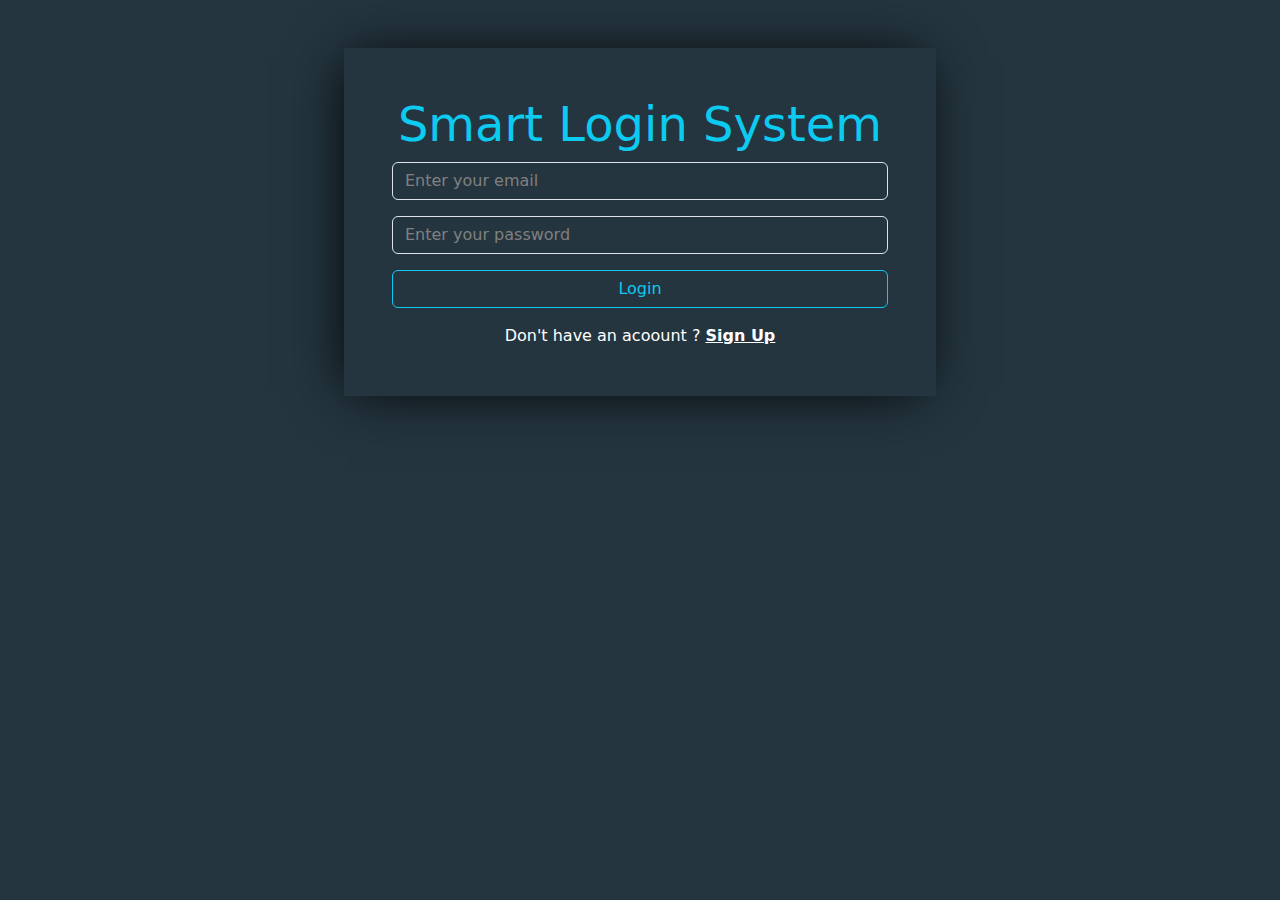
<file: index.html>
<!DOCTYPE html>
<html lang="en">
<head>
    <meta charset="UTF-8">
    <meta http-equiv="X-UA-Compatible" content="IE=edge">
    <meta name="viewport" content="width=device-width, initial-scale=1.0">
    <link rel="stylesheet" href="css/bootstrap.min.css">
    <link rel="stylesheet" href="css/style.css">
    <title>Login</title>
</head>
<body class="bg-primary text-center p-5">
    <div class="bg-primary w-50 m-auto p-5 box-shadow">
        <h1 class="text-info fw-light display-5">Smart Login System</h1>
        <input type="text" name="email" id="email" placeholder="Enter your email" class="form-control bg-transparent text-white mb-3">
        <input type="password" name="password" id="password" placeholder="Enter your password" class="form-control bg-transparent text-white mb-3">
        <div class="text-danger mb-2 d-none" id="alert"></div>
        <div class="text-success mb-2 d-none" id="success"></div>
        <button class="btn btn-outline-info form-control mb-3" id="signInBtn">Login</button>
        <span class="text-white">Don't have an acoount ? <a href="/signup.html" class="text-white"><strong>Sign Up</strong></a></span>
    </div>
    <script src="js/checkUser.js"></script>
    <script src="js/login.js"></script>
</body>
</html>
</file>
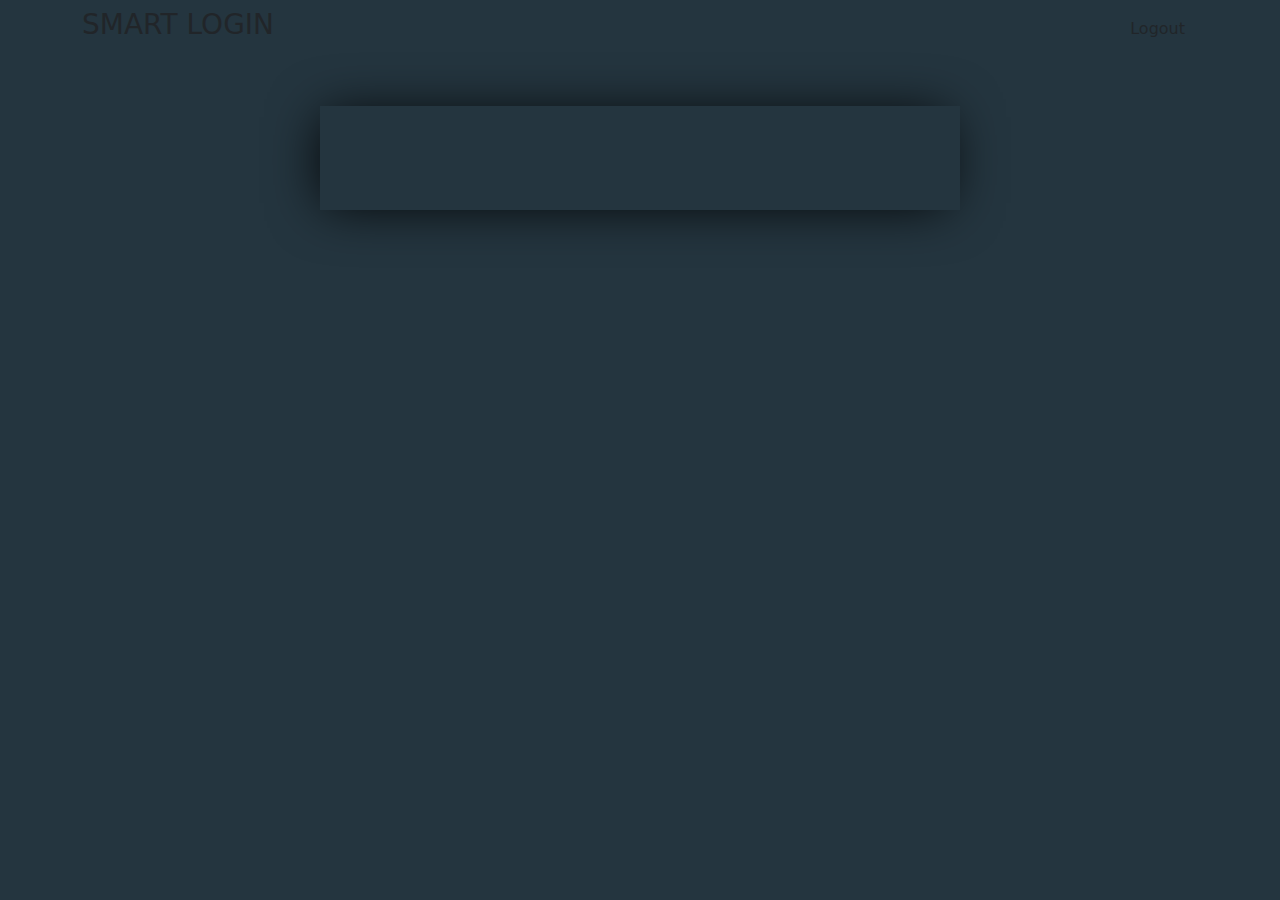
<file: home.html>
<!DOCTYPE html>
<html lang="en">
<head>
    <meta charset="UTF-8">
    <meta http-equiv="X-UA-Compatible" content="IE=edge">
    <meta name="viewport" content="width=device-width, initial-scale=1.0">
    <link rel="stylesheet" href="css/bootstrap.min.css">
    <link rel="stylesheet" href="css/style.css">
    <title>Home</title>
</head>
<body class="bg-primary text-center">
    <nav class="bg-primary">
        <div class="container d-flex justify-content-between py-2">
            <h3>SMART LOGIN</h3>
            <button class="btn" id="logOutBtn">Logout</button>
        </div>
    </nav>
    <div class="bg-primary w-50 m-auto p-5 box-shadow mt-5">
        <h1 id="welcomeMsg"></h1>
    </div>

    <script src="js/home.js"></script>
</body>
</html>
</file>
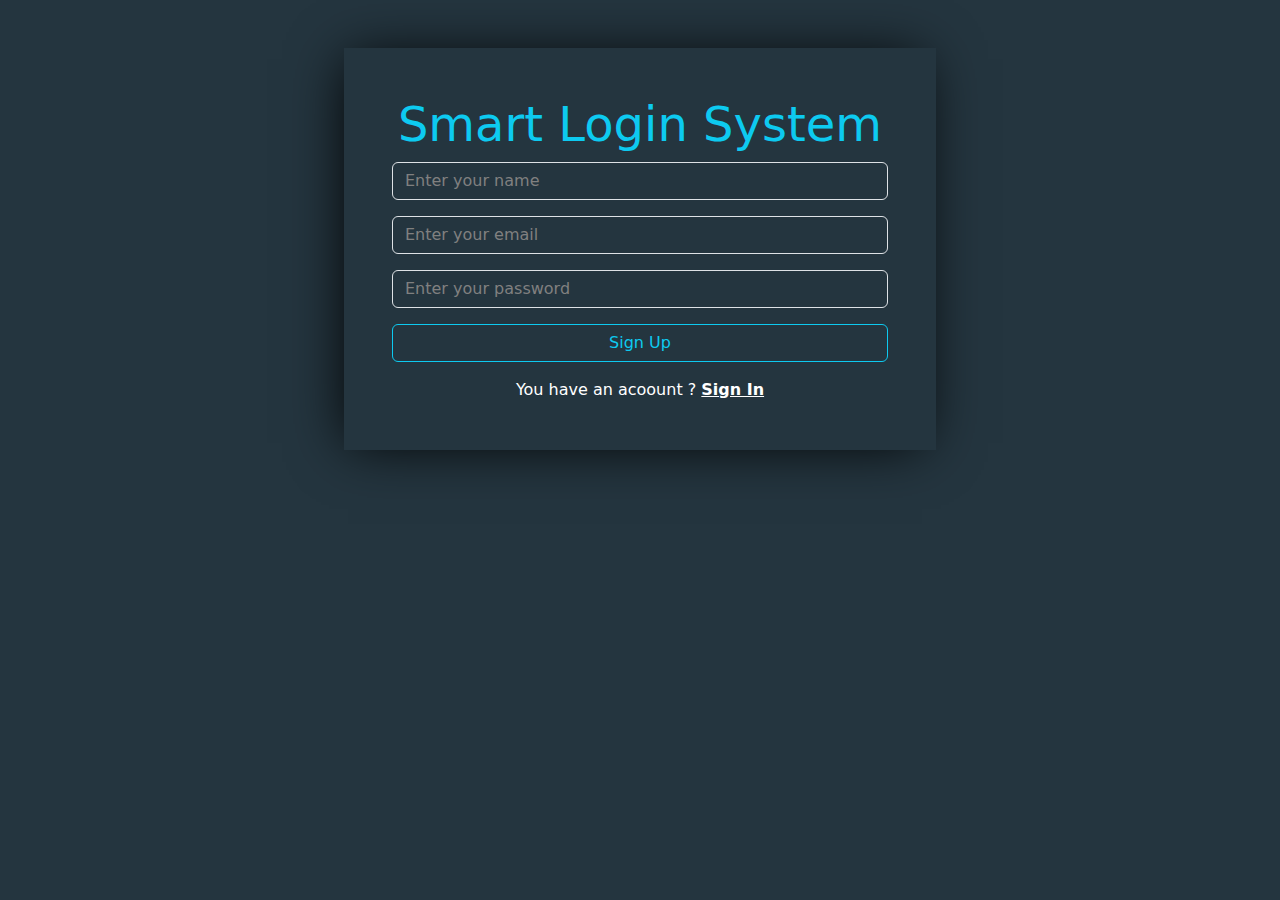
<file: signup.html>
<!DOCTYPE html>
<html lang="en">
<head>
    <meta charset="UTF-8">
    <meta http-equiv="X-UA-Compatible" content="IE=edge">
    <meta name="viewport" content="width=device-width, initial-scale=1.0">
    <link rel="stylesheet" href="css/bootstrap.min.css">
    <link rel="stylesheet" href="css/style.css">
    <title>Sign Up</title>
</head>
<body class="bg-primary text-center p-5">
    <div class="bg-primary w-50 m-auto p-5 box-shadow">
        <h1 class="text-info fw-light display-5">Smart Login System</h1>
        <input type="text" name="name" id="name" placeholder="Enter your name" class="form-control bg-transparent text-white mb-3">
        <input type="email" name="email" id="email" placeholder="Enter your email" class="form-control bg-transparent text-white mb-3">
        <input type="password" name="password" id="password" placeholder="Enter your password" class="form-control bg-transparent text-white mb-3">
        <div class="text-success mb-2 d-none" id="success">Success</div>
        <div class="text-danger mb-2 d-none" id="alert"></div>
        <button class="btn btn-outline-info form-control mb-3" id="signUpBtn">Sign Up</button>
        <span class="text-white">You have an acoount ? <a href="/" class="text-white"><strong>Sign In</strong></a></span>
    </div>

    <script src="js/signup.js"></script>
    <script src="js/checkUser.js"></script>
</body>
</html>
</file>
<file: css/style.css>
:root {
    --bs-primary-rgb: 36, 53, 63;
}

.box-shadow {
    box-shadow: -5px 2px 54px -9px rgba(0, 0, 0, 1);
}

.form-control::placeholder {
    color: gray;
}
</file>
